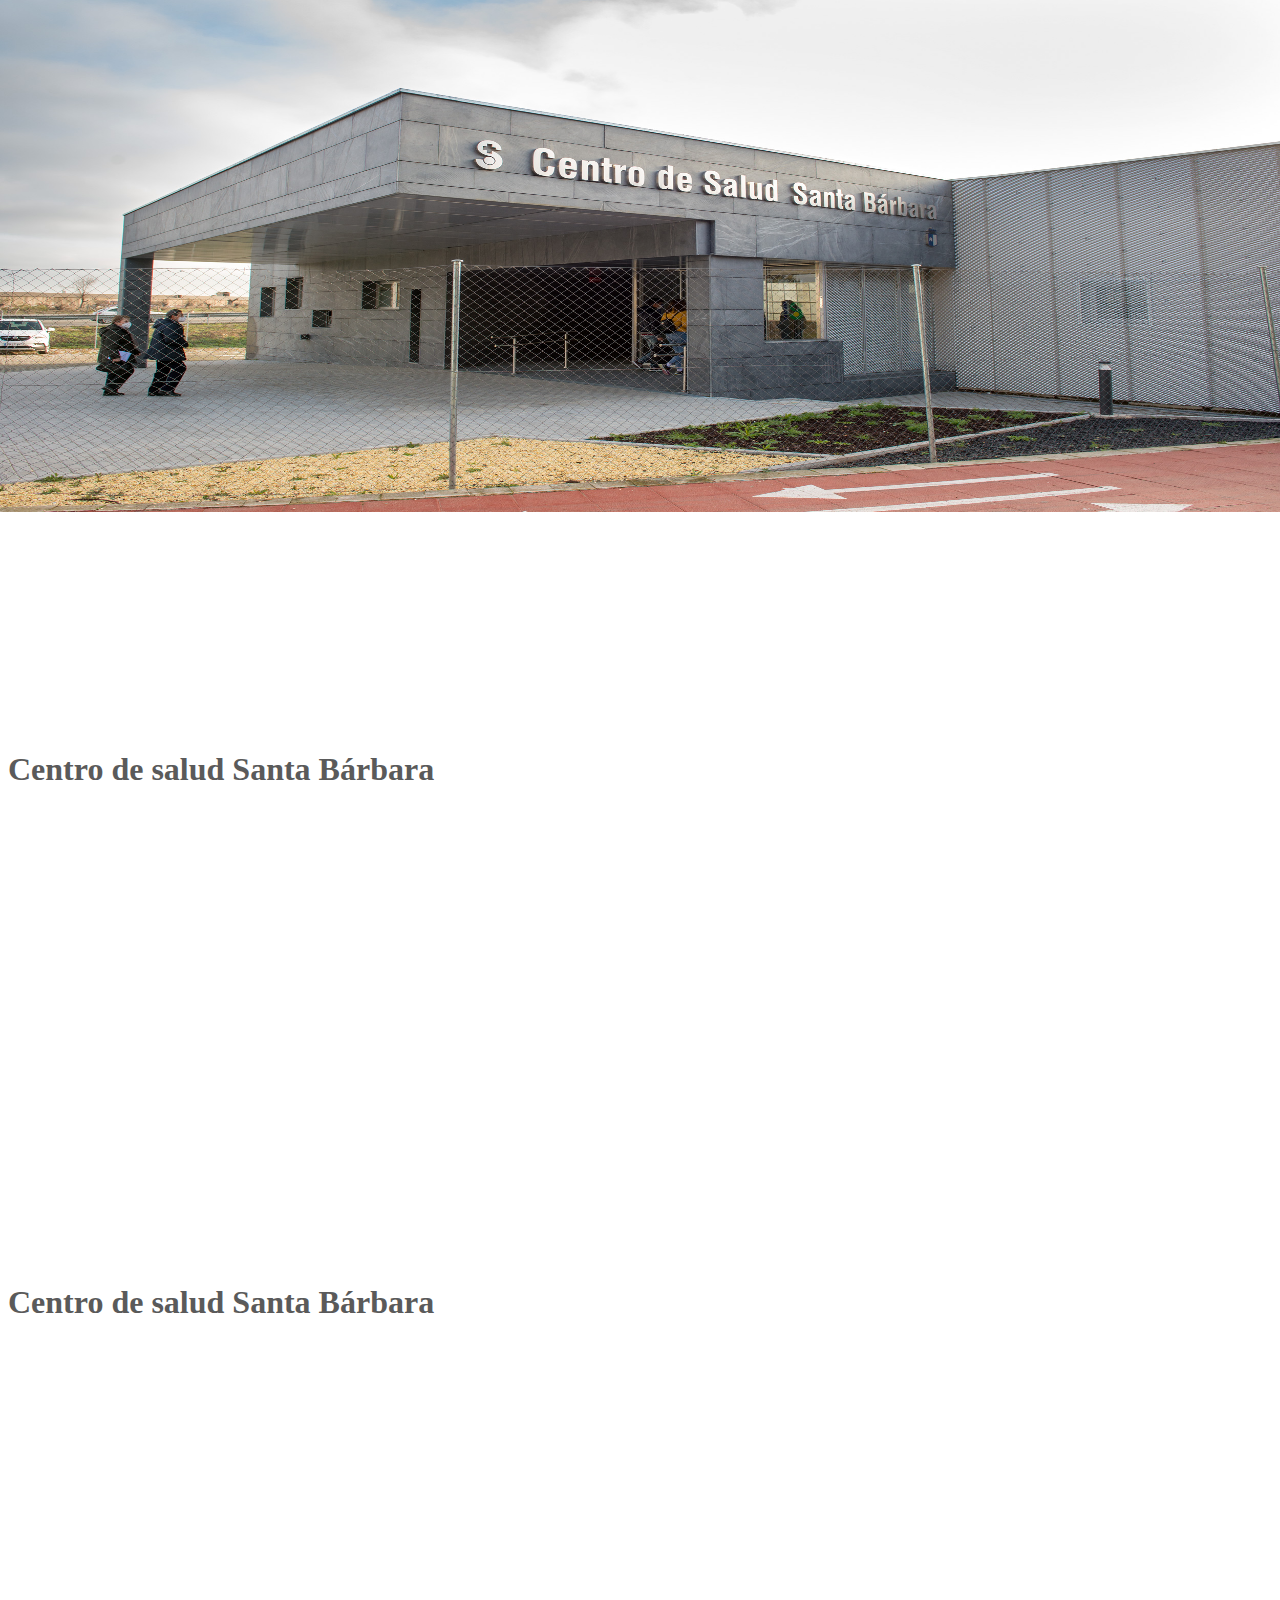
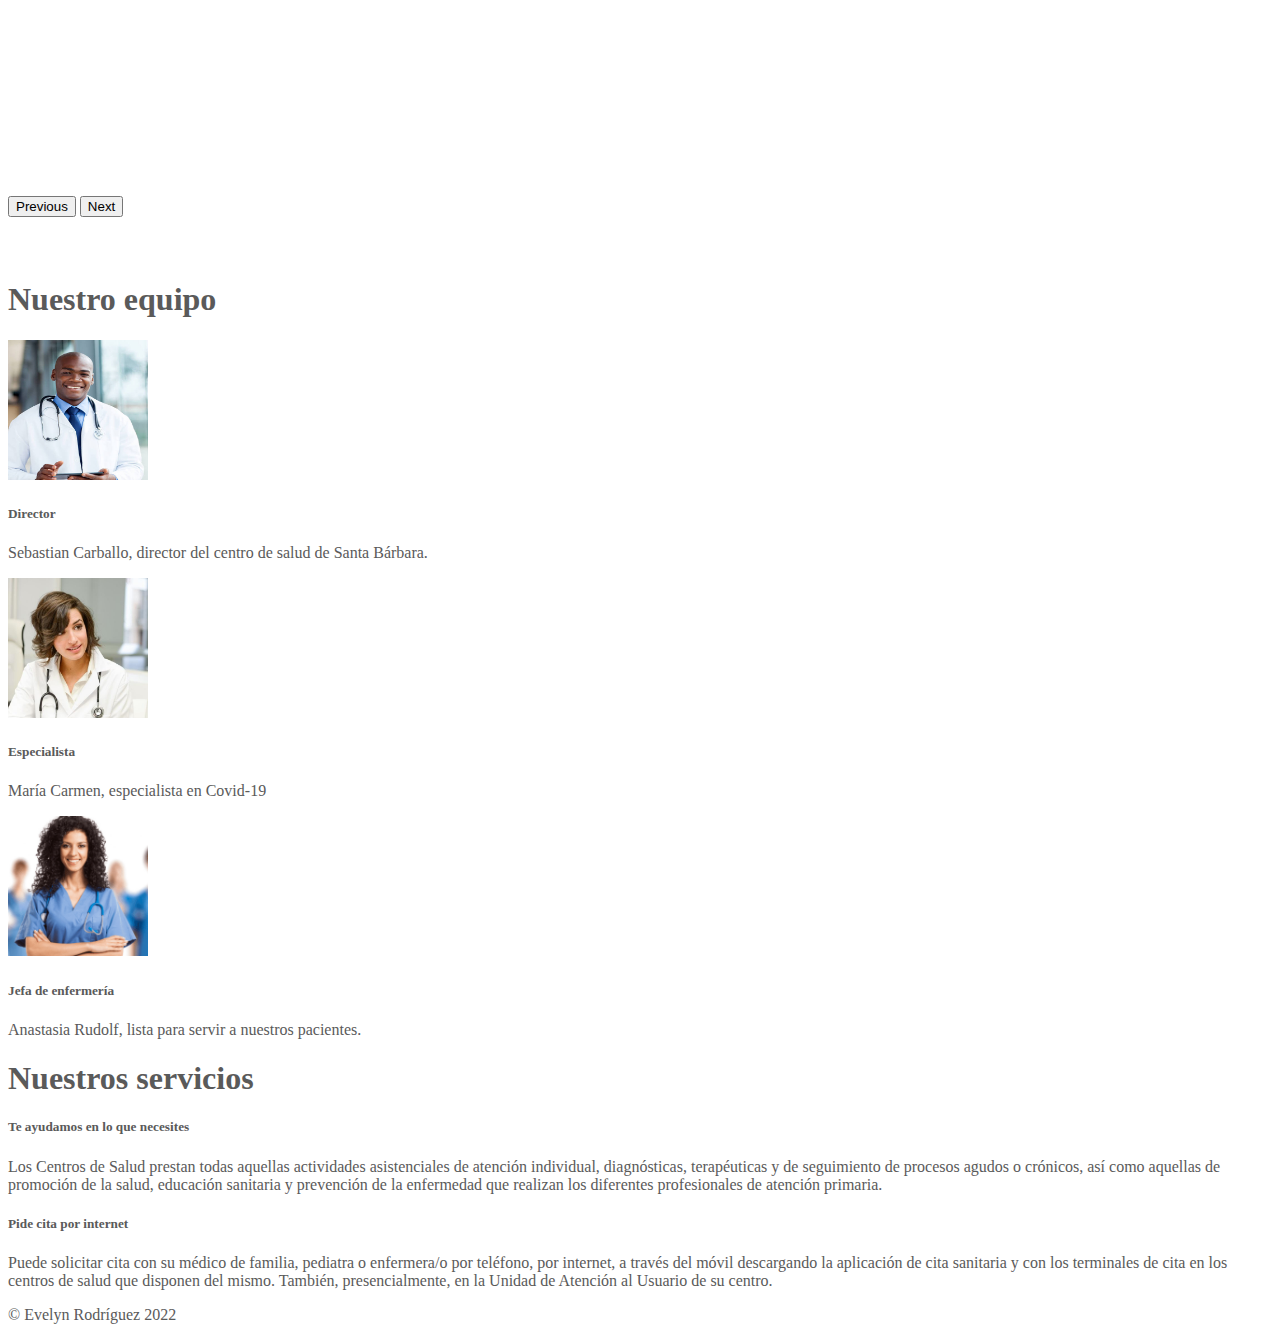
<file: index.html>
<!doctype html>
<html lang="es">

<head>
    <meta charset="utf-8">
    <meta name="viewport" content="width=device-width, initial-scale=1">

    <link href="https://cdn.jsdelivr.net/npm/bootstrap@5.1.3/dist/css/bootstrap.min.css" rel="stylesheet"
        integrity="sha384-1BmE4kWBq78iYhFldvKuhfTAU6auU8tT94WrHftjDbrCEXSU1oBoqyl2QvZ6jIW3" crossorigin="anonymous">
    <link href="styles/style.css" rel="stylesheet">
</head>

<body>

    <header>
        <nav class="navbar navbar-expand-md navbar-dark fixed-top bg-dark">
            <div class="container-fluid">
                <a class="navbar-brand" href="#">Vacunación Toledo</a>
                <button class="navbar-toggler" type="button" data-bs-toggle="collapse" data-bs-target="#navbarCollapse"
                    aria-controls="navbarCollapse" aria-expanded="false" aria-label="Toggle navigation">
                    <span class="navbar-toggler-icon"></span>
                </button>
                <div class="collapse navbar-collapse justify-content-end" id="navbarCollapse">
                    <ul class="navbar-nav mb-2 mb-md-0">
                        <li class="nav-item">
                            <a class="nav-link active" aria-current="page" href="index.html">Inicio</a>
                        </li>
                        <li class="nav-item">
                            <a class="nav-link" href="form.html">Formulario</a>
                        </li>
                        <li class="nav-item">
                            <a class="nav-link" href="info.html">Información</a>
                        </li>
                        <li class="nav-item">
                            <a class="nav-link" href="blog.html">Blog</a>
                        </li>
                    </ul>
                </div>
            </div>
        </nav>
    </header>

    <main>

        <div id="carrusel" class="carousel slide" data-bs-ride="carousel">
            <div class="carousel-indicators">
                <button type="button" data-bs-target="#carrusel" data-bs-slide-to="0" class="active" aria-current="true"
                    aria-label="Slide 1"></button>
                <button type="button" data-bs-target="#carrusel" data-bs-slide-to="1" aria-label="Slide 2"></button>
                <button type="button" data-bs-target="#carrusel" data-bs-slide-to="2" aria-label="Slide 3"></button>
            </div>
            <div class="carousel-inner">
                <div class="carousel-item active">
                    <img src="img/carrusel1.jpg" alt="">
                    <div class="container">
                        <div class="carousel-caption text-end">
                            <h1>Centro de salud Santa Bárbara</h1>
                        </div>
                    </div>
                </div>
                <div class="carousel-item">
                    <img src="img/carrusel2.jpg" alt="">

                    <div class="container">
                        <div class="carousel-caption text-end">
                            <h1>Centro de salud Santa Bárbara</h1>
                        </div>
                    </div>
                </div>
                <div class="carousel-item">
                    <img src="img/carrusel3.jpg" alt="">
                    <div class="container">
                        <div class="carousel-caption text-end">
                            <h1>Centro de salud Santa Bárbara</h1>
                        </div>
                    </div>
                </div>
            </div>
            <button class="carousel-control-prev" type="button" data-bs-target="#carrusel" data-bs-slide="prev">
                <span class="carousel-control-prev-icon" aria-hidden="true"></span>
                <span class="visually-hidden">Previous</span>
            </button>
            <button class="carousel-control-next" type="button" data-bs-target="#carrusel" data-bs-slide="next">
                <span class="carousel-control-next-icon" aria-hidden="true"></span>
                <span class="visually-hidden">Next</span>
            </button>
        </div>


        <div class="container text-center mb-5">
            <section>
                <article>
                    <h1>Nuestro equipo</h1>

                    <div class="row mt-5">
                        <div class="col-lg-4">
                            <img src="img/director.jpg" width="140" height="140" alt="" class="rounded-circle mb-2">
                            <h5>Director</h5>
                            <p>Sebastian Carballo, director del centro de salud de Santa Bárbara.</p>
                        </div>
                        <div class="col-lg-4">
                            <img src="img/especialista.jpg" width="140" height="140" alt="" class="rounded-circle mb-2">
                            <h5>Especialista</h5>
                            <p>María Carmen, especialista en Covid-19</p>
                        </div>
                        <div class="col-lg-4">
                            <img src="img/enfermera.png" width="140" height="140" alt="" class="rounded-circle mb-2">
                            <h5>Jefa de enfermería</h5>
                            <p>Anastasia Rudolf, lista para servir a nuestros pacientes.</p>
                        </div>
                    </div>
                </article>
                <article class="mt-5">
                    <h1>Nuestros servicios</h1>
                    <div class="row mt-5">
                        <div class="col-lg-6">
                            <h5>Te ayudamos en lo que necesites</h5>
                            <p>Los Centros de Salud prestan todas aquellas actividades asistenciales de atención
                                individual,
                                diagnósticas, terapéuticas y de seguimiento de procesos agudos o crónicos, así como
                                aquellas
                                de promoción de la salud, educación sanitaria y prevención de la enfermedad que realizan
                                los
                                diferentes profesionales de atención primaria.</p>
                        </div>
                        <div class="col-lg-6">
                            <h5>Pide cita por internet</h5>
                            <p>Puede solicitar cita con su médico de familia, pediatra o enfermera/o por teléfono, por
                                internet, a través del móvil descargando la aplicación de cita sanitaria y con los
                                terminales de cita en los centros de salud que disponen del mismo. También,
                                presencialmente, en la Unidad de Atención al Usuario de su centro.</p>
                        </div>
                    </div>
                </article>
            </section>
        </div>
    </main>

    <footer class="p-3 text-light text-center bg-dark">
        &copy; Evelyn Rodríguez 2022
    </footer>


    <script src="https://cdn.jsdelivr.net/npm/@popperjs/core@2.10.2/dist/umd/popper.min.js"
        integrity="sha384-7+zCNj/IqJ95wo16oMtfsKbZ9ccEh31eOz1HGyDuCQ6wgnyJNSYdrPa03rtR1zdB" crossorigin="anonymous">
    </script>
    <script src="https://cdn.jsdelivr.net/npm/bootstrap@5.1.3/dist/js/bootstrap.min.js"
        integrity="sha384-QJHtvGhmr9XOIpI6YVutG+2QOK9T+ZnN4kzFN1RtK3zEFEIsxhlmWl5/YESvpZ13" crossorigin="anonymous">
    </script>


</body>

</html>
</file>
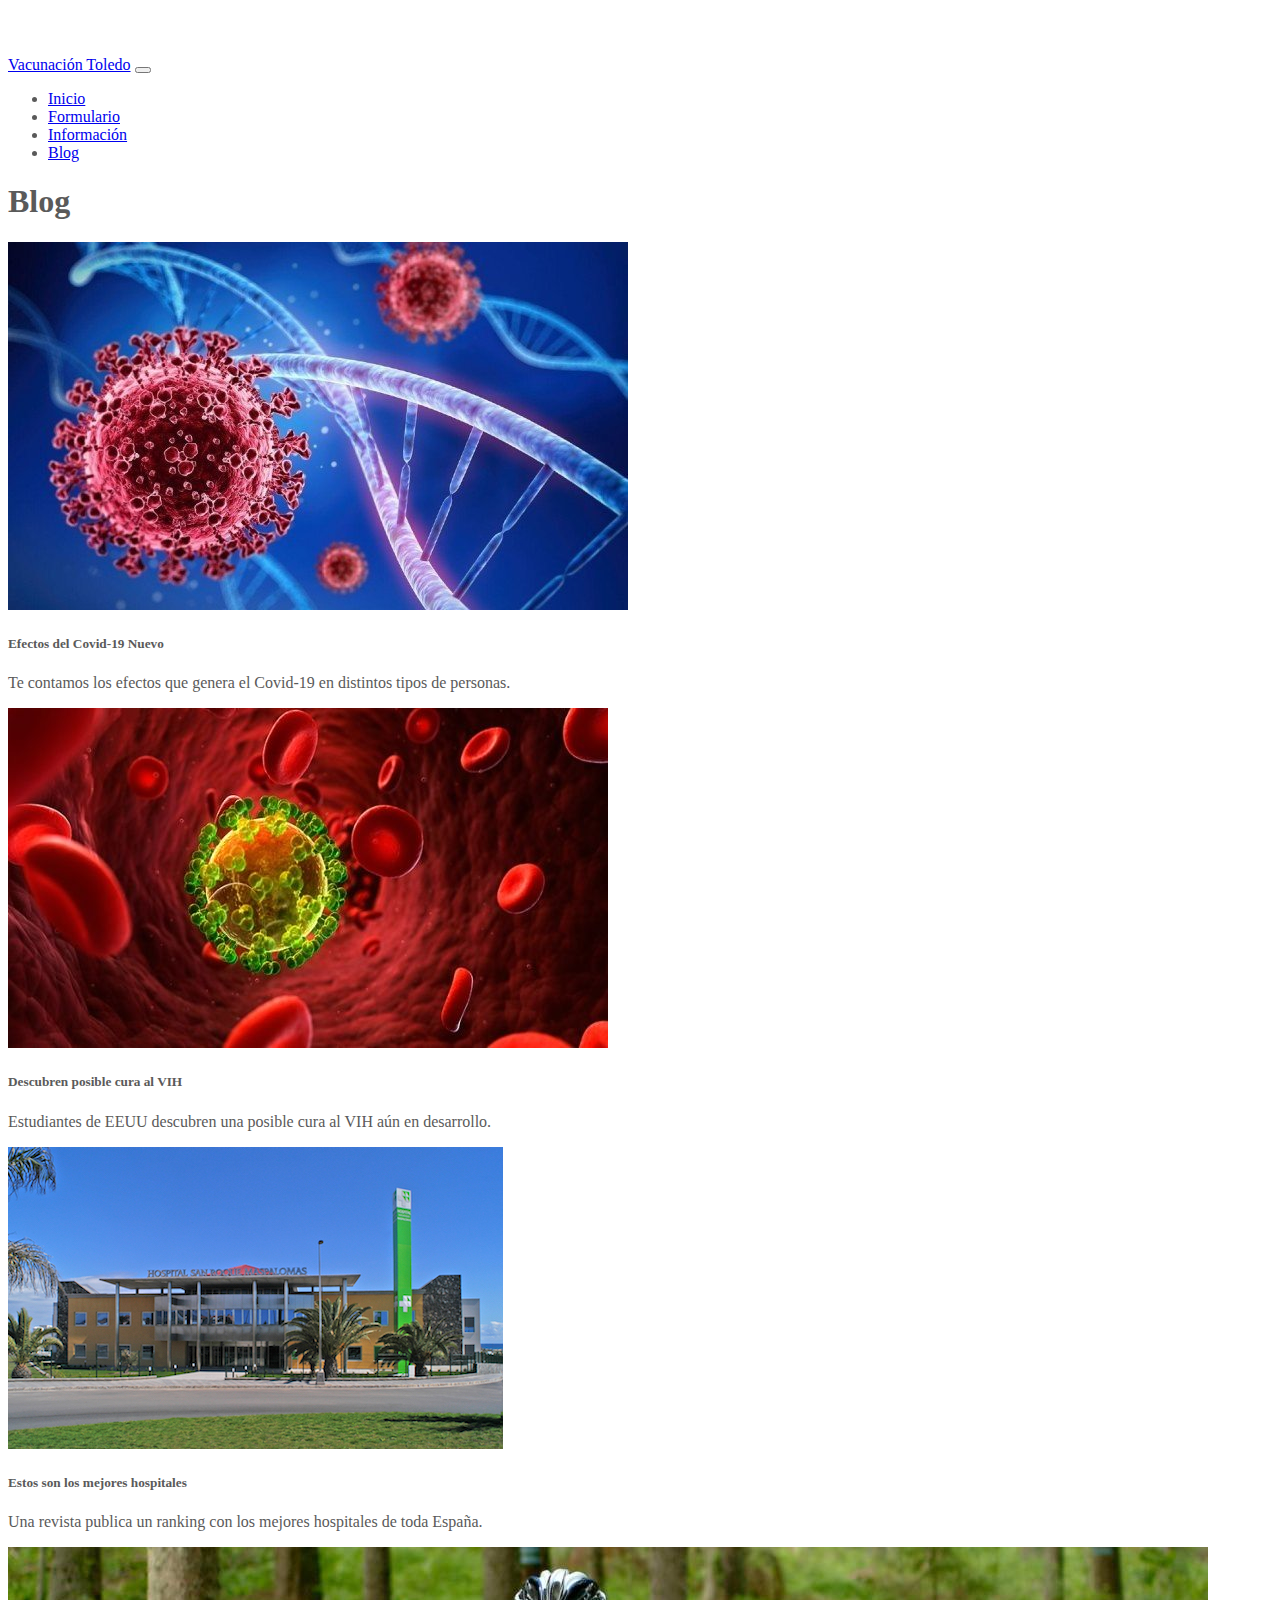
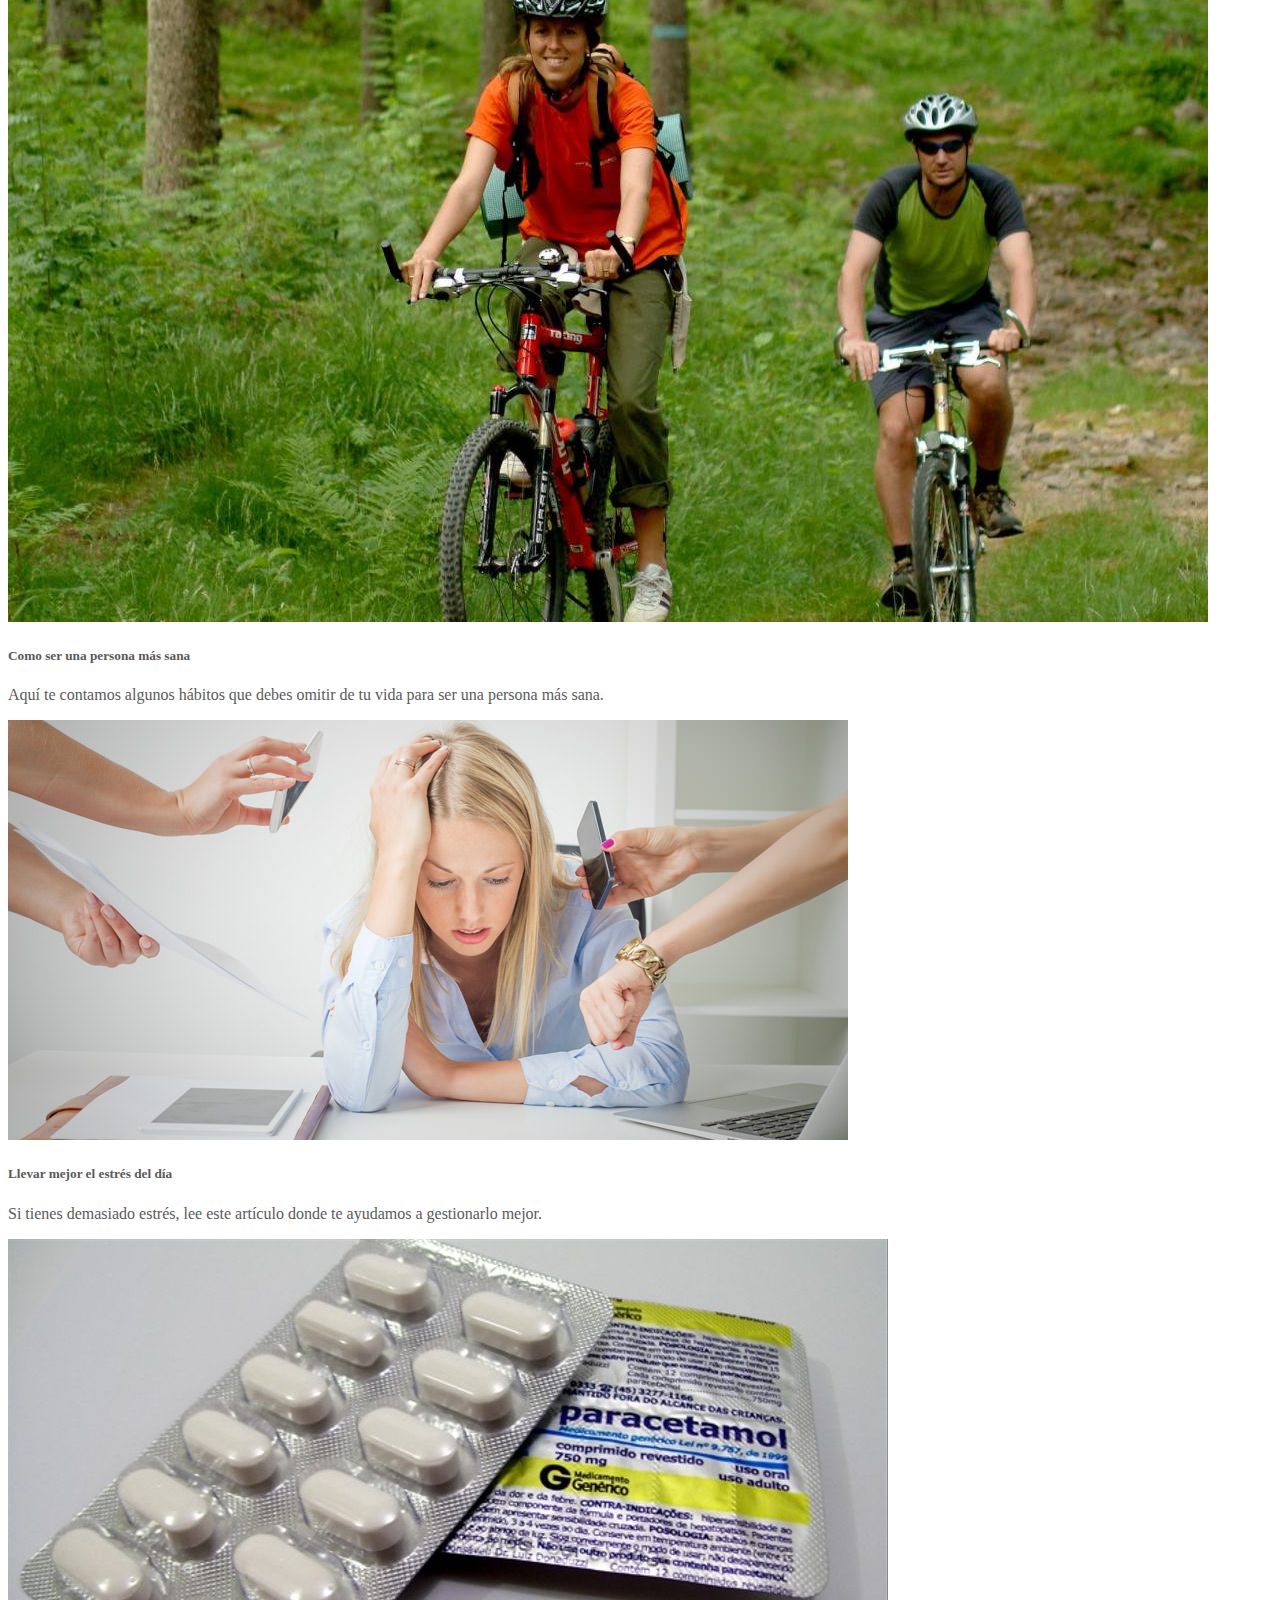
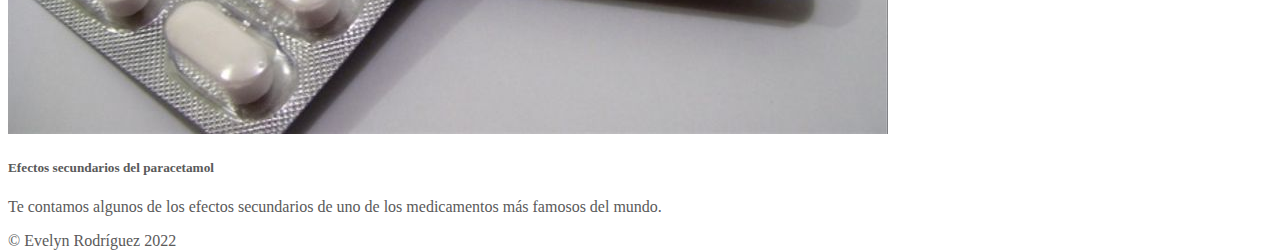
<file: blog.html>
<!doctype html>
<html lang="es">

<head>
    <meta charset="utf-8">
    <meta name="viewport" content="width=device-width, initial-scale=1">

    <link href="https://cdn.jsdelivr.net/npm/bootstrap@5.1.3/dist/css/bootstrap.min.css" rel="stylesheet"
        integrity="sha384-1BmE4kWBq78iYhFldvKuhfTAU6auU8tT94WrHftjDbrCEXSU1oBoqyl2QvZ6jIW3" crossorigin="anonymous">
    <link href="styles/style.css" rel="stylesheet">
</head>

<body>

    <header>
        <nav class="navbar navbar-expand-md navbar-dark fixed-top bg-dark">
            <div class="container-fluid">
                <a class="navbar-brand" href="#">Vacunación Toledo</a>
                <button class="navbar-toggler" type="button" data-bs-toggle="collapse" data-bs-target="#navbarCollapse"
                    aria-controls="navbarCollapse" aria-expanded="false" aria-label="Toggle navigation">
                    <span class="navbar-toggler-icon"></span>
                </button>
                <div class="collapse navbar-collapse justify-content-end" id="navbarCollapse">
                    <ul class="navbar-nav mb-2 mb-md-0">
                        <li class="nav-item">
                            <a class="nav-link" aria-current="page" href="index.html">Inicio</a>
                        </li>
                        <li class="nav-item">
                            <a class="nav-link" href="form.html">Formulario</a>
                        </li>
                        <li class="nav-item">
                            <a class="nav-link" href="info.html">Información</a>
                        </li>
                        <li class="nav-item">
                            <a class="nav-link active" href="blog.html">Blog</a>
                        </li>
                        
                        
                    </ul>
                </div>
            </div>
        </nav>
    </header>

    <main>

        <div class="container my-5">
            <section>
                <h1 class="mb-5">Blog</h1>

                <div class="row">
                    <div class="col-lg-4 mb-4">
                        <div class="card">
                            <div class="bg-image">
                                <img src="img/covid.jpg" class="img-fluid" />
                            </div>
                            <div class="card-body">
                                <h5 class="card-title">Efectos del Covid-19 <span class="badge bg-secondary">Nuevo</span></h5>
                                <p class="card-text">
                                    Te contamos los efectos que genera el Covid-19 en distintos tipos de personas.
                                </p>
                            </div>
                        </div>
                    </div>

                    <div class="col-lg-4 mb-4">
                        <div class="card">
                            <div class="bg-image">
                                <img src="img/vih.jpg" class="img-fluid" />
                            </div>
                            <div class="card-body">
                                <h5 class="card-title">Descubren posible cura al VIH</h5>
                                <p class="card-text">
                                    Estudiantes de EEUU descubren una posible cura al VIH aún en desarrollo.
                                </p>
                            </div>
                        </div>
                    </div>

                    <div class="col-lg-4 mb-4">
                        <div class="card">
                            <div class="bg-image">
                                <img src="img/hospital.jpg" class="img-fluid" />
                            </div>
                            <div class="card-body">
                                <h5 class="card-title">Estos son los mejores hospitales</h5>
                                <p class="card-text">
                                    Una revista publica un ranking con los mejores hospitales de toda España.
                                </p>
                            </div>
                        </div>
                    </div>
                </div>

                <div class="row">
                    <div class="col-lg-4 mb-4">
                        <div class="card">
                            <div class="bg-image">
                                <img src="img/sana.jpg" class="img-fluid" />
                            </div>
                            <div class="card-body">
                                <h5 class="card-title">Como ser una persona más sana</h5>
                                <p class="card-text">
                                    Aquí te contamos algunos hábitos que debes omitir de tu vida para ser una persona más sana.
                                </p>
                            </div>
                        </div>
                    </div>

                    <div class="col-lg-4 mb-4">
                        <div class="card">
                            <div class="bg-image">
                                <img src="img/estres.jpg" class="img-fluid" />
                            </div>
                            <div class="card-body">
                                <h5 class="card-title">Llevar mejor el estrés del día</h5>
                                <p class="card-text">
                                    Si tienes demasiado estrés, lee este artículo donde te ayudamos a gestionarlo mejor.
                                </p>
                            </div>
                        </div>
                    </div>

                    <div class="col-lg-4 mb-4">
                        <div class="card">
                            <div class="bg-image">
                                <img src="img/paracetamol.jpg" class="img-fluid" />
                            </div>
                            <div class="card-body">
                                <h5 class="card-title">Efectos secundarios del paracetamol</h5>
                                <p class="card-text">
                                    Te contamos algunos de los efectos secundarios de uno de los medicamentos más famosos del mundo.
                                </p>
                            </div>
                        </div>
                    </div>
                </div>
            </section>
        </div>
    </main>

    <footer class="p-3 text-light text-center bg-dark">
        &copy; Evelyn Rodríguez 2022
    </footer>


    <script src="https://cdn.jsdelivr.net/npm/@popperjs/core@2.10.2/dist/umd/popper.min.js"
        integrity="sha384-7+zCNj/IqJ95wo16oMtfsKbZ9ccEh31eOz1HGyDuCQ6wgnyJNSYdrPa03rtR1zdB" crossorigin="anonymous">
    </script>
    <script src="https://cdn.jsdelivr.net/npm/bootstrap@5.1.3/dist/js/bootstrap.min.js"
        integrity="sha384-QJHtvGhmr9XOIpI6YVutG+2QOK9T+ZnN4kzFN1RtK3zEFEIsxhlmWl5/YESvpZ13" crossorigin="anonymous">
    </script>


</body>

</html>
</file>
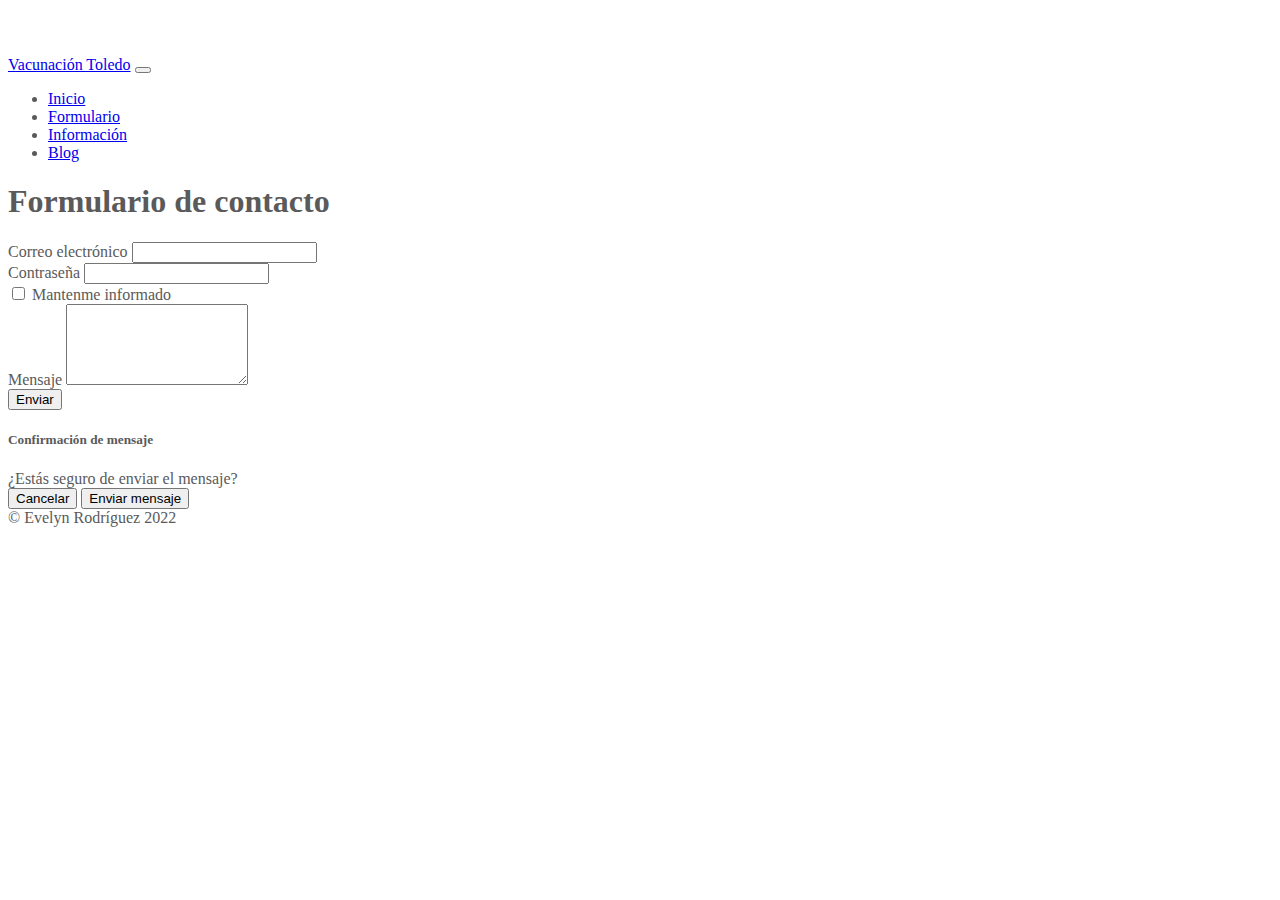
<file: form.html>
<!doctype html>
<html lang="es">

<head>
    <meta charset="utf-8">
    <meta name="viewport" content="width=device-width, initial-scale=1">

    <link href="https://cdn.jsdelivr.net/npm/bootstrap@5.1.3/dist/css/bootstrap.min.css" rel="stylesheet"
        integrity="sha384-1BmE4kWBq78iYhFldvKuhfTAU6auU8tT94WrHftjDbrCEXSU1oBoqyl2QvZ6jIW3" crossorigin="anonymous">
    <link href="styles/style.css" rel="stylesheet">
</head>

<body>

    <header>
        <nav class="navbar navbar-expand-md navbar-dark fixed-top bg-dark">
            <div class="container-fluid">
                <a class="navbar-brand" href="#">Vacunación Toledo</a>
                <button class="navbar-toggler" type="button" data-bs-toggle="collapse" data-bs-target="#navbarCollapse"
                    aria-controls="navbarCollapse" aria-expanded="false" aria-label="Toggle navigation">
                    <span class="navbar-toggler-icon"></span>
                </button>
                <div class="collapse navbar-collapse justify-content-end" id="navbarCollapse">
                    <ul class="navbar-nav mb-2 mb-md-0">
                        <li class="nav-item">
                            <a class="nav-link" aria-current="page" href="index.html">Inicio</a>
                        </li>
                        <li class="nav-item">
                            <a class="nav-link active" href="form.html">Formulario</a>
                        </li>
                        <li class="nav-item">
                            <a class="nav-link" href="info.html">Información</a>
                        </li>
                        <li class="nav-item">
                            <a class="nav-link" href="blog.html">Blog</a>
                        </li>
                    </ul>
                </div>
            </div>
        </nav>
    </header>

    <main>

        <div class="container my-5">

            <h1 class="mb-5">Formulario de contacto</h1>

            <form>
                <div class="form-group mb-3">
                    <label for="email" class="form-label">Correo electrónico</label>
                    <input type="email" class="form-control" name="email">
                </div>
                <div class="form-group mb-3">
                    <label for="pass" class="form-label">Contraseña</label>
                    <input type="password" class="form-control" name="pass">
                </div>
                <div class="mb-3 form-check">
                    <input type="checkbox" class="form-check-input" name="info">
                    <label class="form-check-label" for="info">Mantenme informado</label>
                </div>
                <div class="form-group mb-3">
                    <label class="form-label" for="mensaje">Mensaje</label>
                    <textarea class="form-control" name="mensaje" rows="5"></textarea>
                </div>
                <button type="button" data-bs-toggle="modal" data-bs-target="#confirmacion" class="btn btn-primary">Enviar</button>
            </form>

            <div class="modal fade" id="confirmacion" tabindex="-1" aria-hidden="true">
                <div class="modal-dialog">
                  <div class="modal-content">
                    <div class="modal-header">
                      <h5 class="modal-title">Confirmación de mensaje</h5>
                    </div>
                    <div class="modal-body">
                        ¿Estás seguro de enviar el mensaje?
                    </div>
                    <div class="modal-footer">
                      <button type="button" class="btn btn-danger" data-bs-dismiss="modal">Cancelar</button>
                      <button type="button" class="btn btn-primary" data-bs-dismiss="modal">Enviar mensaje</button>
                    </div>
                  </div>
                </div>
              </div>

       
        </div>
    </main>

    
    <footer class="p-3 text-light text-center bg-dark">
        &copy; Evelyn Rodríguez 2022
    </footer>


    <script src="https://cdn.jsdelivr.net/npm/@popperjs/core@2.10.2/dist/umd/popper.min.js"
        integrity="sha384-7+zCNj/IqJ95wo16oMtfsKbZ9ccEh31eOz1HGyDuCQ6wgnyJNSYdrPa03rtR1zdB" crossorigin="anonymous">
    </script>
    <script src="https://cdn.jsdelivr.net/npm/bootstrap@5.1.3/dist/js/bootstrap.min.js"
        integrity="sha384-QJHtvGhmr9XOIpI6YVutG+2QOK9T+ZnN4kzFN1RtK3zEFEIsxhlmWl5/YESvpZ13" crossorigin="anonymous">
    </script>


</body>

</html>
</file>
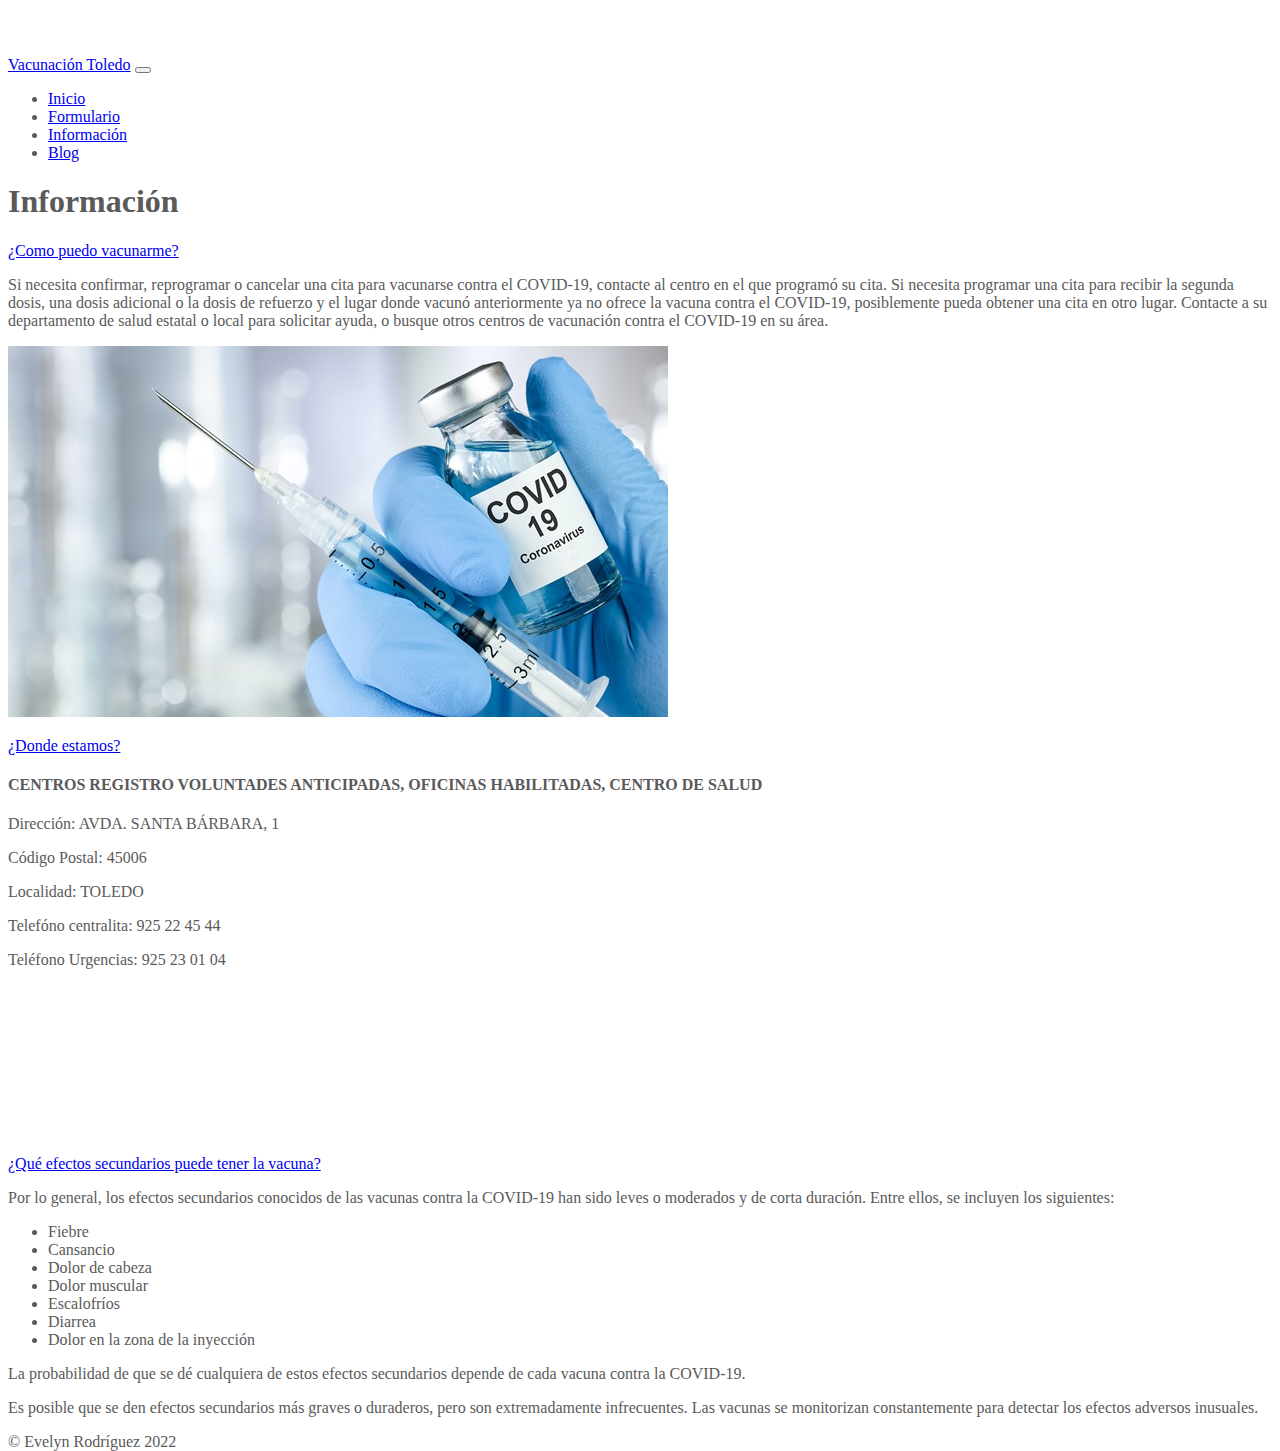
<file: info.html>
<!doctype html>
<html lang="es">

<head>
    <meta charset="utf-8">
    <meta name="viewport" content="width=device-width, initial-scale=1">

    <link href="https://cdn.jsdelivr.net/npm/bootstrap@5.1.3/dist/css/bootstrap.min.css" rel="stylesheet"
        integrity="sha384-1BmE4kWBq78iYhFldvKuhfTAU6auU8tT94WrHftjDbrCEXSU1oBoqyl2QvZ6jIW3" crossorigin="anonymous">
    <link href="styles/style.css" rel="stylesheet">
</head>

<body>

    <header>
        <nav class="navbar navbar-expand-md navbar-dark fixed-top bg-dark">
            <div class="container-fluid">
                <a class="navbar-brand" href="#">Vacunación Toledo</a>
                <button class="navbar-toggler" type="button" data-bs-toggle="collapse" data-bs-target="#navbarCollapse"
                    aria-controls="navbarCollapse" aria-expanded="false" aria-label="Toggle navigation">
                    <span class="navbar-toggler-icon"></span>
                </button>
                <div class="collapse navbar-collapse justify-content-end" id="navbarCollapse">
                    <ul class="navbar-nav mb-2 mb-md-0">
                        <li class="nav-item">
                            <a class="nav-link" aria-current="page" href="index.html">Inicio</a>
                        </li>
                        <li class="nav-item">
                            <a class="nav-link" href="form.html">Formulario</a>
                        </li>
                        <li class="nav-item">
                            <a class="nav-link active" href="info.html">Información</a>
                        </li>
                        <li class="nav-item">
                            <a class="nav-link" href="blog.html">Blog</a>
                        </li>
                    </ul>
                </div>
            </div>
        </nav>
    </header>

    <main>

        <div class="container my-5">

            <h1 class="mb-5">Información</h1>

            <section>
                <article>
                    <p>
                        <a class="btn btn-primary" data-bs-toggle="collapse" href="#collapse1" role="button"
                            aria-expanded="true" aria-controls="collapse1">
                            ¿Como puedo vacunarme?
                        </a>
                    </p>
                    <div class="collapse show mb-3" id="collapse1">
                        <div class="card card-body">
                            <div class="row">
                                <div class="col-lg-6">
                                    <p>Si necesita confirmar, reprogramar o cancelar una cita para vacunarse contra el
                                        COVID-19,
                                        contacte al centro en el que programó su cita. Si necesita programar una cita
                                        para
                                        recibir la segunda dosis, una dosis adicional o la dosis de refuerzo y el lugar
                                        donde
                                        vacunó anteriormente ya no ofrece la vacuna contra el COVID-19, posiblemente
                                        pueda
                                        obtener una cita en otro lugar. Contacte a su departamento de salud estatal o
                                        local
                                        para
                                        solicitar ayuda, o busque otros centros de vacunación contra el COVID-19 en su
                                        área.
                                    </p>
                                </div>
                                <div class="col-lg-6">
                                    <img src="img/vacuna.jpg" class="img-fluid" alt="vacuna">
                                </div>
                            </div>
                        </div>
                    </div>
                </article>
                <article>
                    <p>
                        <a class="btn btn-primary" data-bs-toggle="collapse" href="#collapse2" role="button"
                            aria-expanded="true" aria-controls="collapse2">
                            ¿Donde estamos?
                        </a>
                    </p>
                    <div class="collapse mb-3" id="collapse2">
                        <div class="card card-body">
                            <div class="row">
                                <div class="col-lg-6">
                                    <h4>CENTROS REGISTRO VOLUNTADES ANTICIPADAS, OFICINAS HABILITADAS, CENTRO DE SALUD</h4>
                                    <p>Dirección: AVDA. SANTA BÁRBARA, 1</p>
                                    <p>Código Postal: 45006</p>
                                    <p>Localidad: TOLEDO</p>
                                    <p>Telefóno centralita: 925 22 45 44</p>
                                    <p>Teléfono Urgencias: 925 23 01 04</p>
                                </div>
                                <div class="col-lg-6">
                                    <iframe
                                        src="https://www.google.com/maps/embed?pb=!1m18!1m12!1m3!1d3062.673013039511!2d-4.006118385367017!3d39.859160297285364!2m3!1f0!2f0!3f0!3m2!1i1024!2i768!4f13.1!3m3!1m2!1s0xd6a0bc670032eeb%3A0x4f275578b8529c79!2sSanta%20B%C3%A1rbara%20Centro%20de%20Salud!5e0!3m2!1ses!2ses!4v1645124590916!5m2!1ses!2ses"
                                        style="border:0;" width="100%" height="100%" allowfullscreen=""
                                        loading="lazy"></iframe>
                                </div>
                            </div>
                        </div>
                    </div>
                </article>
                <article>
                    <p>
                        <a class="btn btn-primary" data-bs-toggle="collapse" href="#collapse3" role="button"
                            aria-expanded="true" aria-controls="collapse3">
                            ¿Qué efectos secundarios puede tener la vacuna?
                        </a>
                    </p>
                    <div class="collapse" id="collapse3">
                        <div class="card card-body">
                            <p>Por lo general, los efectos secundarios conocidos de las vacunas contra la COVID-19 han sido leves o moderados y de corta duración. Entre ellos, se incluyen los siguientes:</p>
                            <ul>
                                <li>Fiebre</li> 
                                <li>Cansancio</li> 
                                <li>Dolor de cabeza</li> 
                                <li>Dolor muscular</li> 
                                <li>Escalofríos</li> 
                                <li>Diarrea</li> 
                                <li>Dolor en la zona de la inyección</li> 
                            </ul>
                            <p>La probabilidad de que se dé cualquiera de estos efectos secundarios depende de cada vacuna contra la COVID-19.</p>
                            <p>Es posible que se den efectos secundarios más graves o duraderos, pero son extremadamente infrecuentes. Las vacunas se monitorizan constantemente para detectar los efectos adversos inusuales.</p>
                        </div>
                    </div>
                </article>
            </section>

        </div>
    </main>

    
    <footer class="p-3 text-light text-center bg-dark">
        &copy; Evelyn Rodríguez 2022
    </footer>


    <script src="https://cdn.jsdelivr.net/npm/@popperjs/core@2.10.2/dist/umd/popper.min.js"
        integrity="sha384-7+zCNj/IqJ95wo16oMtfsKbZ9ccEh31eOz1HGyDuCQ6wgnyJNSYdrPa03rtR1zdB" crossorigin="anonymous">
    </script>
    <script src="https://cdn.jsdelivr.net/npm/bootstrap@5.1.3/dist/js/bootstrap.min.js"
        integrity="sha384-QJHtvGhmr9XOIpI6YVutG+2QOK9T+ZnN4kzFN1RtK3zEFEIsxhlmWl5/YESvpZ13" crossorigin="anonymous">
    </script>


</body>

</html>
</file>
<file: styles/style.css>
body {
    padding-top: 3rem;
    padding-bottom: 0;
    margin-bottom: 0;
    color: #5a5a5a;
  }
  
  .carousel {
    margin-bottom: 4rem;
  }

  .carousel-caption {
    bottom: 3rem;
    z-index: 10;
  }
  
  .carousel-item {
    height: 32rem;
  }

  .carousel-item > img {
    position: absolute;
    top: 0;
    left: 0;
    min-width: 100%;
    height: 32rem;
  }
  
  @media (min-width: 40em) {
    .carousel-caption p {
      margin-bottom: 1.25rem;
      font-size: 1.25rem;
      line-height: 1.4;
    }

  }
</file>
